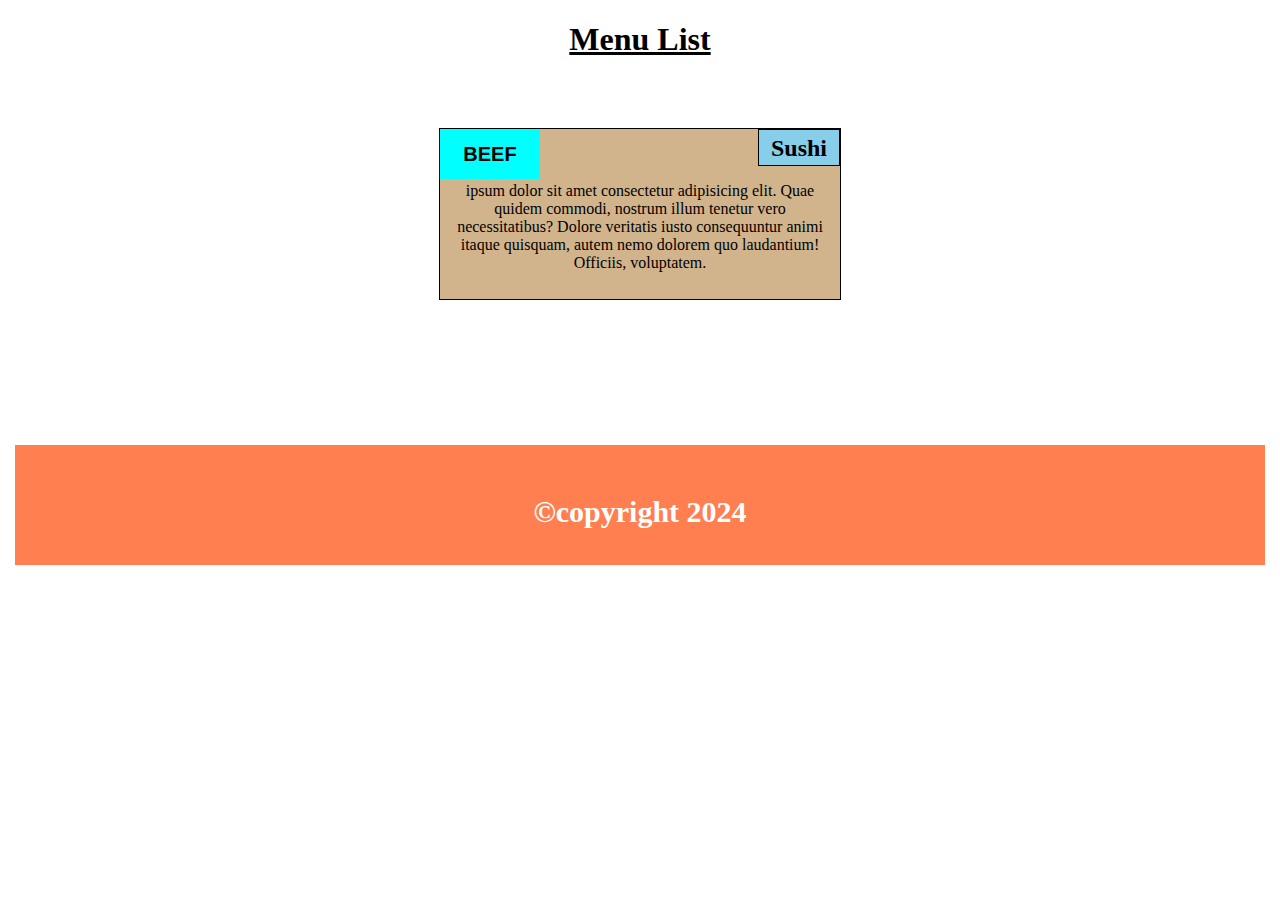
<file: code institute-Ebuka Martins-project 1/index.html>
<!DOCTYPE html>
<html lang="en">
<head>
    <meta charset="UTF-8">
    <meta name="viewport" content="width=device-width, initial-scale=1.0">
    <title>practical testing</title>
</head>
<style>
    body {
        box-sizing: border-box;
        margin: 15px;
        text-align: center;
    }
    h1 {
        text-decoration: underline;
    }
    p {
        margin: 15px;
        text-align: center;
        padding-top: 20px;
    }

    #container {
        border: 1px solid black;
        width: 400px;
        margin: auto;
        height: 170px;
        position: relative;
        margin-top: 70px;
        background-color: tan;
    }
    
    #food {
        border: 1px solid black;
        width: 80px;
        height: 30px;
        text-align: center;
        position: absolute;
        top: 0;
        right: 0;
        margin-top: auto;
        padding-top: 5px;
        background-color: skyblue;
         
    }
    button {
        background-color: aqua;
        width: 100px;
        height: 50px;
        position: absolute;
        margin-right: 50px;
        left: 0;
        top: 0;
        font-weight: bold;
        font-size: 20px;
        border: none;
    }
    button:hover {
        background-color: hsl(0, 21%, 74%);
    }
    button:active {
        background-color: hsl(0, 20%, 42%);
    }
    footer {
        text-align: center;
        padding-top: 100px;
        border: 2px solid black;
        height: 20px;
        margin-top: 145px;
        padding-bottom: 50px;
        padding-top: 50px;
        width: 1250px;
        font-weight: bold;
        font-size: 30px;
        background-color: coral;
        color: white;
        border: none;

        
    }

</style>
<body>
    <h1>Menu List</h1>

    <div id="container">
     <p>
        <br> ipsum dolor sit amet consectetur adipisicing elit. Quae quidem commodi, 
        nostrum illum tenetur vero necessitatibus? Dolore veritatis iusto consequuntur animi
         itaque quisquam, autem nemo dolorem quo laudantium! Officiis, voluptatem.
     </p>
        <h2 id="food">Sushi</h2>
        <button type="button" id="click">BEEF</button>
     

    </div>

    <footer>&copy;copyright 2024</footer>
    
</body>
</html>
</file>
